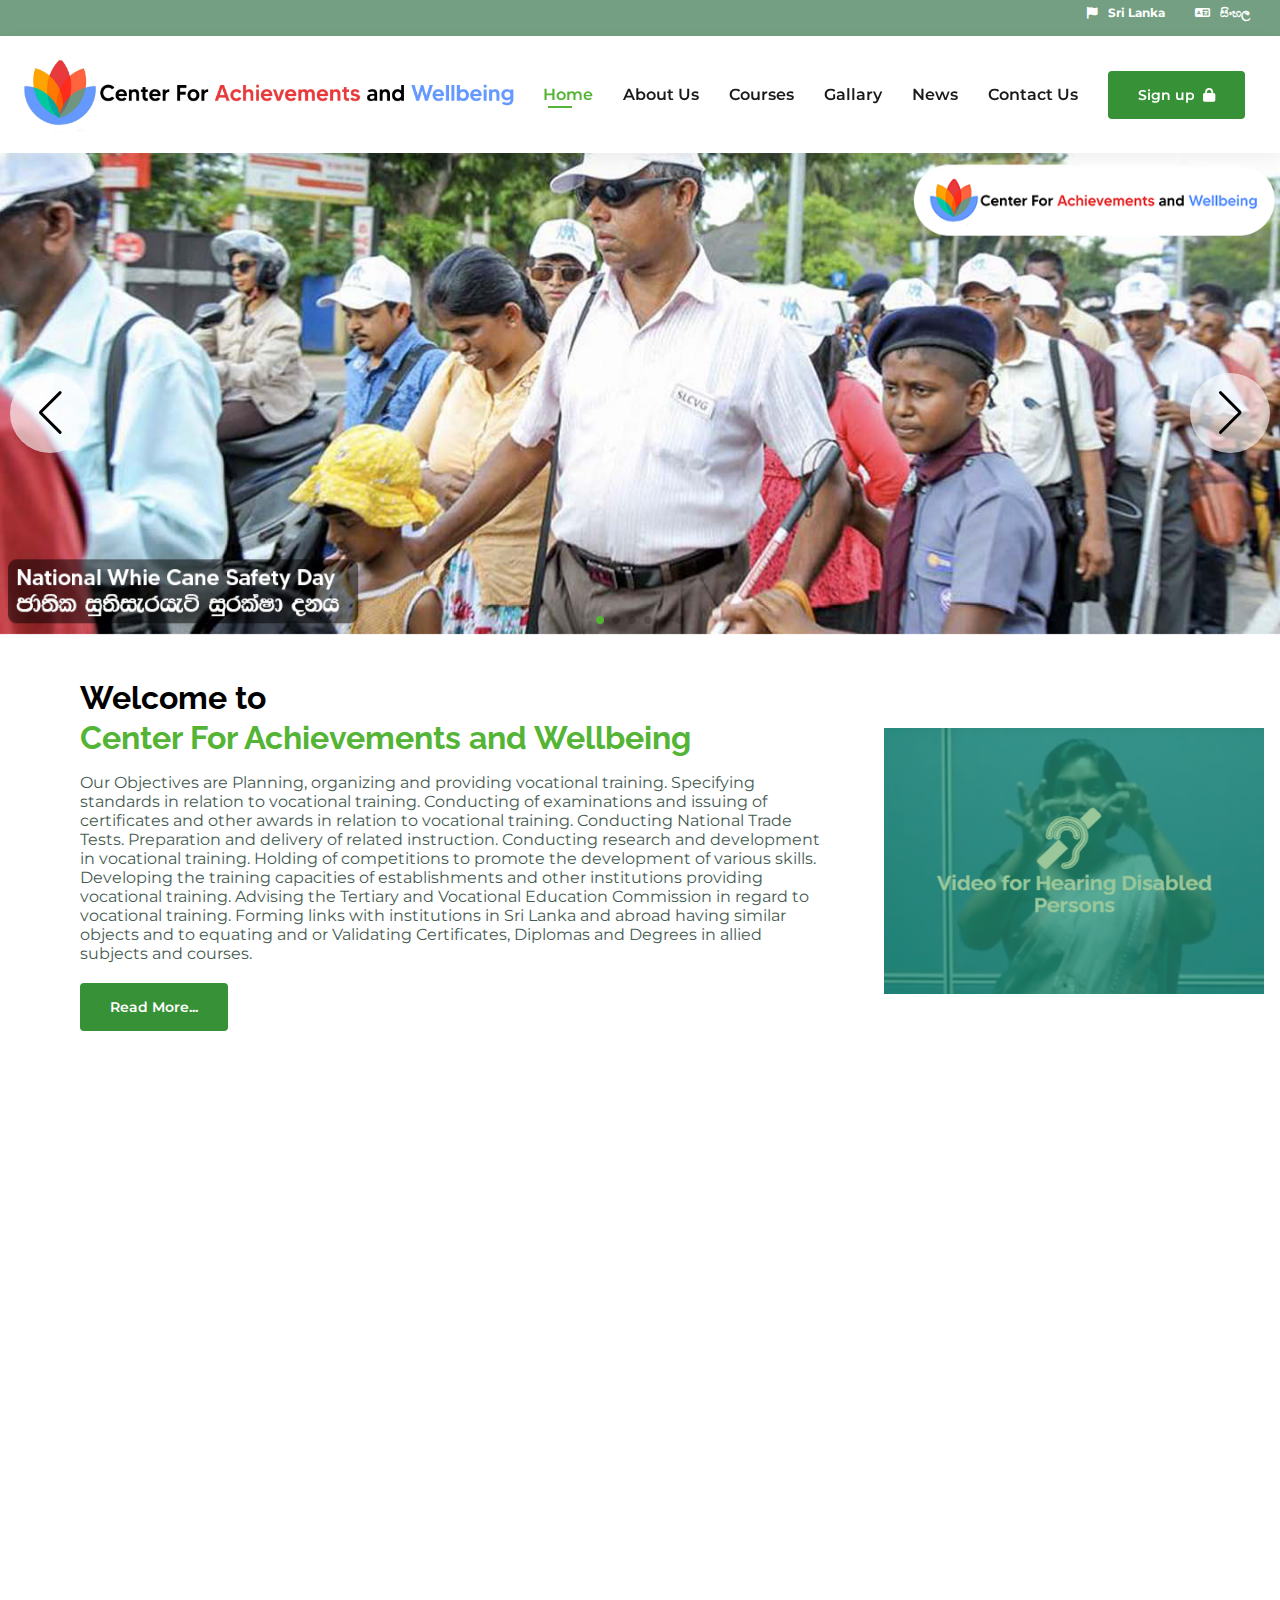
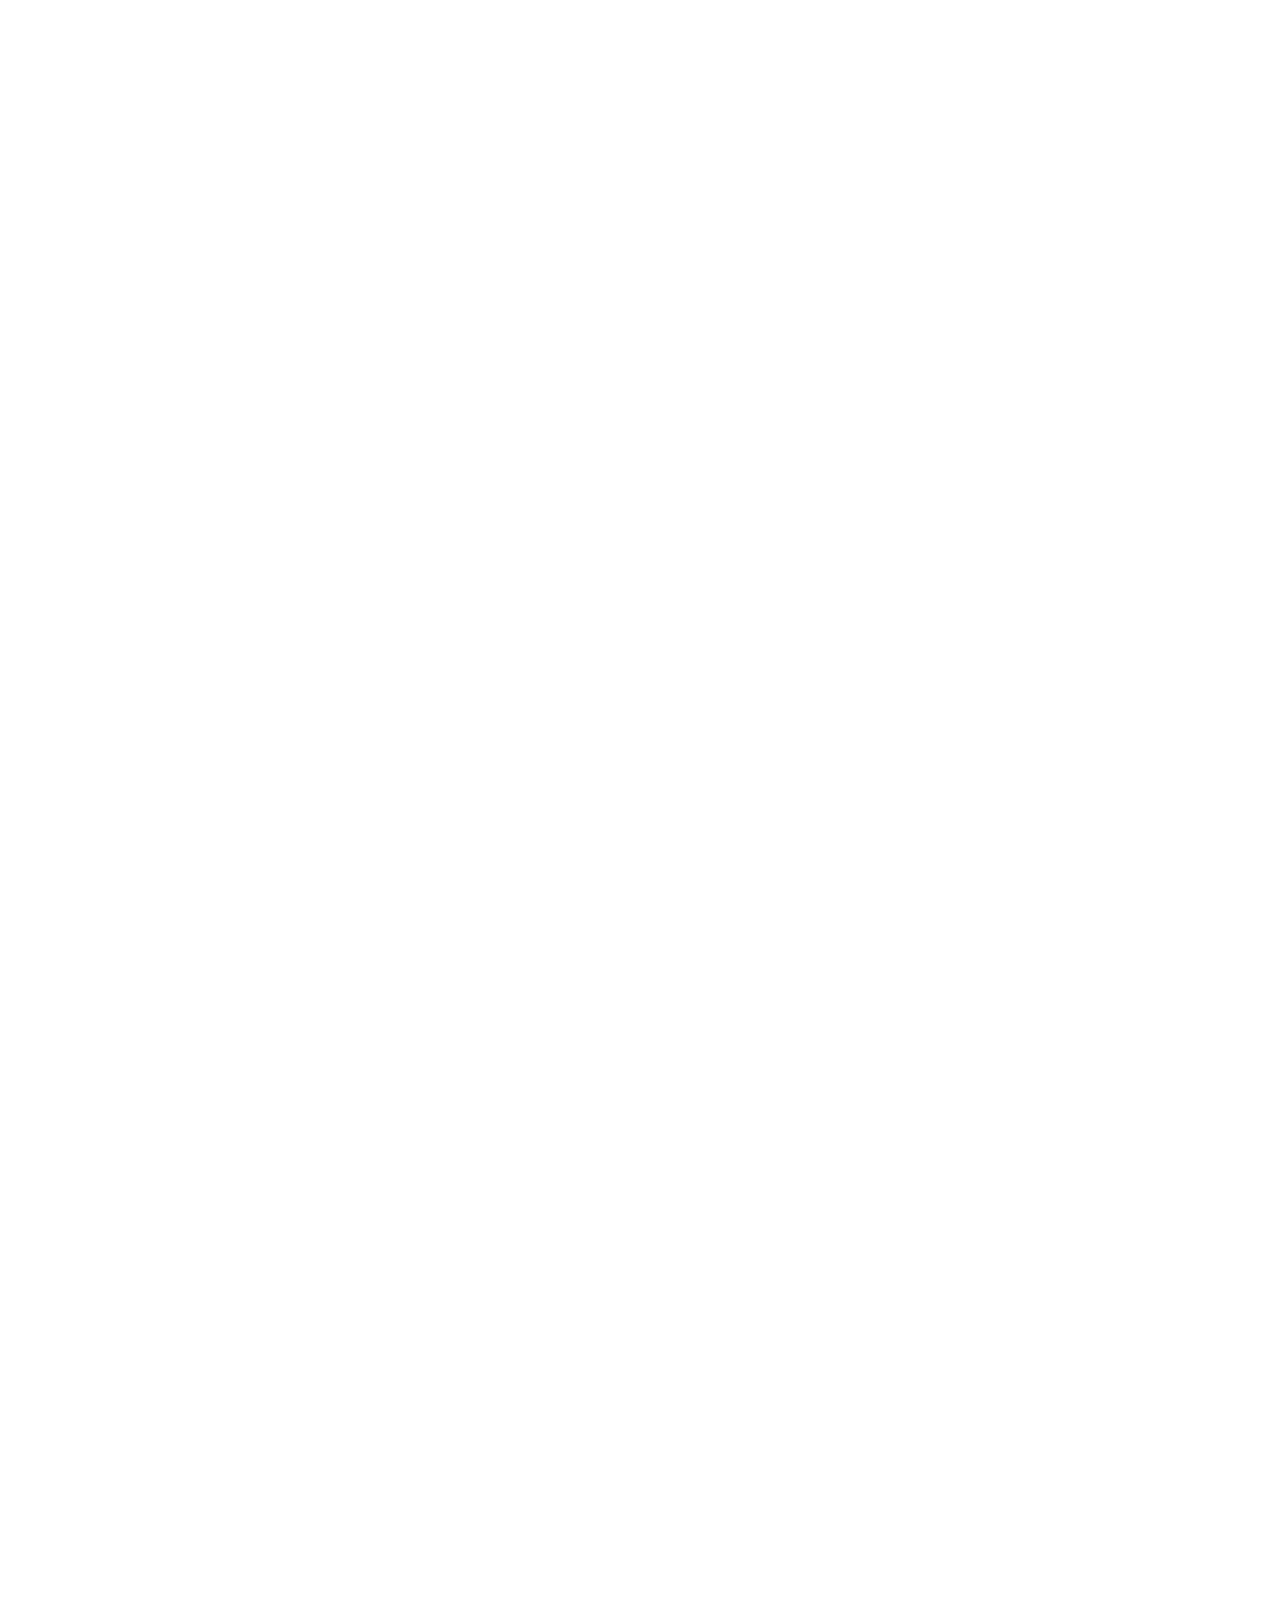
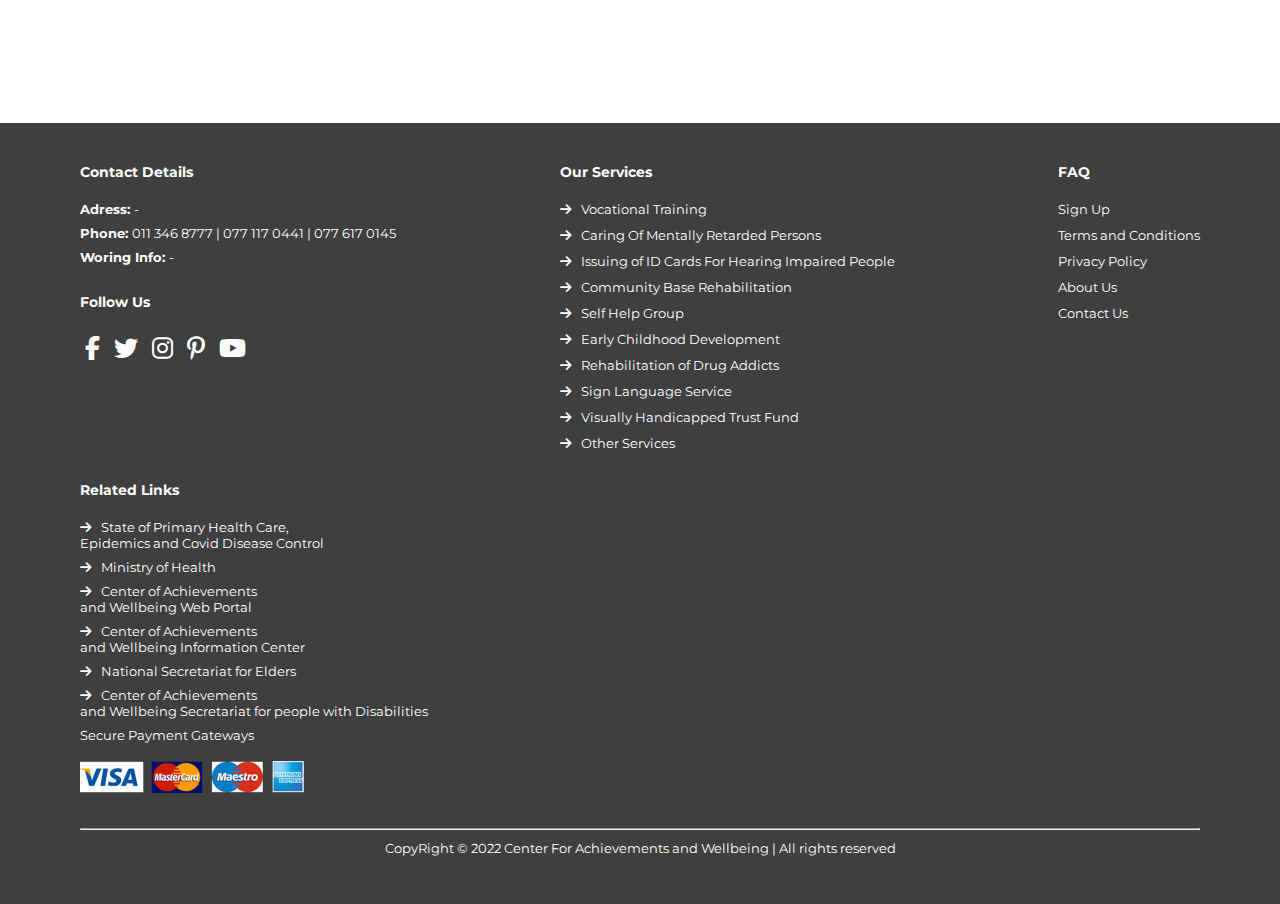
<file: index.html>
<!DOCTYPE html>
<html lang="en">
<head>
    <meta charset="UTF-8">
    <meta http-equiv="X-UA-Compatible" content="IE=edge">
    <meta name="viewport" content="width=device-width, initial-scale=1.0">
    <link rel="stylesheet" href="style.css">
    <link rel="stylesheet" href="https://cdnjs.cloudflare.com/ajax/libs/font-awesome/6.2.0/css/all.min.css">
    <title>Center For Achievements and Wellbeing</title>
    <link rel="stylesheet" href="https://cdn.jsdelivr.net/npm/swiper@8/swiper-bundle.min.css"/>
</head>
<body>
    <div class="language-line">
        <h6><i class="fa-solid fa-language" style="margin-right: 10px;"></i>සිංහල</h6>
        <h6><i class="fa-solid fa-flag" style="margin-right: 10px;"></i>Sri Lanka</h6>
    </div>
    <section id="header">
        <a href="#"><img src="img/logo.png" alt="" class="logo"></a>

        <div>
            <ul id="navbar">
                <li><a class="active" href="index.html">Home</a></li>
                <li><a href="aboutUs.html">About Us</a></li>
                <li><a href="courses.html">Courses</a></li>
                <li><a href="contact.html">Gallary</a></li>
                <li><a href="contact.html">News</a></li>
                <li><a href="contact.html">Contact Us</a></li>
                <li><button class="normal sign-up" style="background-color: #379237;color:#fff;">Sign up<i class="fa-solid fa-lock" style="margin-left: 8px;"></i></button></li>
                <a href="#" id="close"><i class="fa-solid fa-xmark"></i></a>
            </ul>
        </div>
        <div id="mobile">
            <i id="bar" class="fas fa-outdent"></i>
        </div>
    </section>

    <section id="slide-show">
        <div class="slide-container">
            <!-- Slider main container -->
            <div class="swiper">
                <!-- Additional required wrapper -->
                <div class="swiper-wrapper">
                <!-- Slides -->
                    <div class="swiper-slide"><img src="img/slideshow/slide1.png" alt=""></div>
                    <div class="swiper-slide"><img src="img/slideshow/slide2.png" alt=""></div>
                    <div class="swiper-slide"><img src="img/slideshow/slide3.png" alt=""></div>
                    <div class="swiper-slide"><img src="img/slideshow/slide4.png" alt=""></div>
                    <div class="swiper-slide"><img src="img/slideshow/slide5.png" alt=""></div>
                    <div class="swiper-slide"><img src="img/slideshow/slide6.png" alt=""></div>
                </div>
                <!-- If we need pagination -->
                <div class="swiper-pagination"></div>
            
                <!-- If we need navigation buttons -->
                <div class="swiper-button-prev"></div>
                <div class="swiper-button-next"></div>
            </div>
        </div>
    </section>

    <section id="description-section" class="section-p1">
        <div class="left">
            <h2>Welcome to <br> <span>Center For Achievements and Wellbeing</span></h2>
            <p>Our Objectives are
                Planning, organizing and providing vocational training.
                Specifying standards in relation to vocational training.
                Conducting of examinations and issuing of certificates and other awards in relation to vocational training.
                Conducting National Trade Tests.
                Preparation and delivery of related instruction.
                Conducting research and development in vocational training.
                Holding of competitions to promote the development of various skills.
                Developing the training capacities of establishments and other institutions providing vocational training.
                Advising the Tertiary and Vocational Education Commission in regard to vocational training.
                Forming links with institutions in Sri Lanka and abroad having similar objects and to equating and or Validating Certificates, Diplomas and Degrees in allied subjects and courses.</p>
                <button class="normal" style="background-color: #379237;color:#fff;">Read More...</button>
        </div>
        <div class="right">
            <img src="img/img1.png" alt="">
        </div>
    </section>

    <section id="about-section" class="section-p1 reveal">
        <h2>What We <span>Do in Here</span></h2>
        <div class="what-container">
            <div class="what-1">
                <center><i class="fa-solid fa-hands-holding-circle"></i></center>
                <h3>Community Base Rehabilitation Programme</h3>
                <p>The main objective of this program is to rehabilitate persons with disabilities domestically and integrate them into society providing relevant services.</p>
            </div>
            <div class="what-1">
                <center><i class="fa-solid fa-comments"></i></center>
                <h3>Vocational Training</h3>
                <p>If you are a young person between 16 to 35 years of age with any impairment of hearing, speech, visually handicapped, intellectually or physically challenged, our objective is to help you in integrating in to the society as a dignified citizen.</p>
            </div>
            <div class="what-1">
                <center><i class="fa-solid fa-baby"></i></center>
                <h3>Early Childhood Development</h3>
                <p>If your child is having a disorder or retardation in his/her growth or having any disability identified at birth or in childhood, our institution is ready to warmly welcome them into our folds.</p>
            </div>
            <div class="what-1">
                <center><i class="fa-solid fa-brain"></i></center>
                <h3>Care for mentally retarded children</h3>
                <p>One of the core areas of the services of the Department is to provide care and shelter for intellectually impaired and vulnerable children who are without parents or guardians.</p>
            </div>
            <div class="what-1">
                <center><i class="fa-solid fa-eye"></i></center>
                <h3>Visually Impaired Rehabilitation Trust Fund</h3>
                <p>This fund functions to serve, rehabilitate and provide necessary relief for the visually impaired persons.</p>
            </div>
            <div class="what-1">
                <center><i class="fa-solid fa-hands-asl-interpreting"></i></center>
                <h3>Sign Language Interpretation Service</h3>
                <p> well versed team of sign interpreters attached to the Department are at service in all times to help hearing and speech impaired individuals to communicate with society in general and facilitate them.
            </div>
            <div class="what-1">
                <center><i class="fa-sharp fa-solid fa-hand-holding-heart"></i></center>
                <h3>Rehabilitation of Drug Addicts</h3>
                <p>We assist in rehabilitating, if you, one of your family members or close associates are addicted to drugs, improving your vocational skills and integrating you into the society.</p>
            </div>
        </div>
    </section>

    <section id="train-course" class="section-p1 reveal">
        <div class="train-conatiner">
            <div class="left">
                <h2>Are You looking <br> for a <span>Training Course</span></h2>
                <p>Are you a hearing impaired, speech impaired, visually handicapped, intellectually or physically disabled young man or woman between 16 to 35 years of age? If so, join hands with us. As a public sector institution, we are ready to empower you enabling you to live as a dignified citizen.</p>
            </div>
            <div class="right">
                <img src="img/train1.png" alt="">
                <img src="img/train2.png" alt="">
            </div>
        </div>
    </section>


    <section id="news" class="section-p1 reveal">
        <h2>Our <span>Latest News</span></h2>
        <div class="news-container">
            <div class="news-card">
                <img src="img/news/news1.jpg" alt="">
                <h3>Transfer Decision 2023</h3>
                <p>Annual Transfer Decision / වාර්ෂික ස්ථානමාරු තීරණ / <br>வருடாந்திர பரிமாற்ற முடிவுகள் - 2023</p>
                <p style="font-size: 13px;color:#379237;"><i class="fa-solid fa-calendar-days"></i>27th June 2023</p>
            </div>
            <div class="news-card">
                <img src="img/news/news3.jpg" alt="">
                <h3>ජාත්‍යන්තර සුදු සැරයටි දින සැමරුම් උත්සවය - 2023.10.15</h3>
                <p>දෘශ්‍යාබාධිත තැනැත්තන්ගේ ගමන් සහායක මෙවලම මෙන් ම අනන්‍යතා සංඛේතය වන සුදු සැරයටිය පදනම් කරගත් ජාත්‍යන්තර දිනයක් 1970 සිට ප්‍රකාශයට ...</p>
                <p style="font-size: 13px;color:#379237;"><i class="fa-solid fa-calendar-days"></i>10th October 2023</p>
            </div>
            <div class="news-card">
                <img src="img/news/news2.jpg" alt="" >
                <h3>2023 Academic Year Intake for Vocational Training Institutes</h3>
                <p style="font-size: 13px;">2023 Academic Year Intake for Vocational Training Institutes

                    වෘත්තීය පුහුණු ආයතන සඳහා 2023 අධ්‍යයන වර්ෂය සඳහා අභ්‍යාසලාභීන් ගැනීම
                    
                    <br>தொழில் பயிற்சி நிறுவனங்களுக்கான 2023 கல்வி ஆண்டு சேர்க்கை</p>
                <p style="font-size: 13px;color:#379237;"><i class="fa-solid fa-calendar-days"></i>11th January 2023</p>
            </div>
        </div>
    </section>



    <section id="footer-section">
        <footer class="section-p1">
            <div class="col">
                <h4>Contact Details</h4>
                <p class="none"><strong>Adress: </strong>-</p>
                <p class="none"><strong>Phone: </strong>011 346 8777 | 077 117 0441 | 077 617 0145</p>
                <p class="none"><strong>Woring Info: </strong>-</p>
                <div class="follow">
                    <h4>Follow Us</h4>
                    <div class="icon">
                        <i class="fab fa-facebook-f"></i>
                        <i class="fab fa-twitter"></i>
                        <i class="fab fa-instagram"></i>
                        <i class="fab fa-pinterest-p"></i>
                        <i class="fab fa-youtube"></i>
                    </div>
                </div>
            </div>
    
            <div class="col">
                <h4>Our Services</h4>
                <a href="#"><i class="fa-solid fa-arrow-right" style="padding-right: 10px;"></i>Vocational Training</a>
                <a href="#"><i class="fa-solid fa-arrow-right" style="padding-right: 10px;"></i>Caring Of Mentally Retarded Persons</a>
                <a href="#"><i class="fa-solid fa-arrow-right" style="padding-right: 10px;"></i>Issuing of ID Cards For Hearing Impaired People</a>
                <a href="#"><i class="fa-solid fa-arrow-right" style="padding-right: 10px;"></i>Community Base Rehabilitation</a>
                <a href="#"><i class="fa-solid fa-arrow-right" style="padding-right: 10px;"></i>Self Help Group</a>
                <a href="#"><i class="fa-solid fa-arrow-right" style="padding-right: 10px;"></i>Early Childhood Development</a>
                <a href="#"><i class="fa-solid fa-arrow-right" style="padding-right: 10px;"></i>Rehabilitation of Drug Addicts</a>
                <a href="#"><i class="fa-solid fa-arrow-right" style="padding-right: 10px;"></i>Sign Language Service</a>
                <a href="#"><i class="fa-solid fa-arrow-right" style="padding-right: 10px;"></i>Visually Handicapped Trust Fund</a>
                <a href="#"><i class="fa-solid fa-arrow-right" style="padding-right: 10px;"></i>Other Services</a>
            </div>
    
            <div class="col">
                <h4>FAQ</h4>
                <a href="#">Sign Up</a>
                <a href="#">Terms and Conditions</a>
                <a href="#">Privacy Policy</a>
                <a href="#">About Us</a>
                <a href="#">Contact Us</a>
            </div>
    
            <div class="col install">
                <h4>Related Links</h4>
                <p><i class="fa-solid fa-arrow-right" style="padding-right: 10px;"></i>State of Primary Health Care, <br> Epidemics and Covid Disease Control</p>
                <p><i class="fa-solid fa-arrow-right" style="padding-right: 10px;"></i>Ministry of Health</p>
                <p><i class="fa-solid fa-arrow-right" style="padding-right: 10px;"></i>Center of Achievements <br> and Wellbeing Web Portal</p>
                <p><i class="fa-solid fa-arrow-right" style="padding-right: 10px;"></i>Center of Achievements <br> and Wellbeing Information Center</p>
                <p><i class="fa-solid fa-arrow-right" style="padding-right: 10px;"></i>National Secretariat for Elders</p>
                <p><i class="fa-solid fa-arrow-right" style="padding-right: 10px;"></i>Center of Achievements <br> and Wellbeing Secretariat for people with Disabilities</p>
                <p>Secure Payment Gateways</p>
                <img src="img/pay/pay.png" alt="">
            </div>
            <div class="copyright">
                <hr>
                <p class="none">CopyRight &copy; 2022 Center For Achievements and Wellbeing | All rights reserved</p>
            </div>
        </footer>
    </section>


    


    <script src="https://cdn.jsdelivr.net/npm/swiper@8/swiper-bundle.min.js"></script>
    <script src="script.js"></script>

    <script>
        
        // --------------------Image Slider-------------

        const swiper = new Swiper('.swiper', {
            autoplay: {
                delay: 3000,
                disableOnInteraction: false,
            },
        loop: true,

        pagination: {
            el: '.swiper-pagination',
            clickable: true,
        },

        navigation: {
            nextEl: '.swiper-button-next',
            prevEl: '.swiper-button-prev',
        },
        });

        // ----------------------Reveal Animation------------------

        window.addEventListener('scroll', reveal);

        function reveal(){
            var reveals = document.querySelectorAll('.reveal');

            for(var i = 0; i < reveals.length; i++) {

                var windowheight = window.innerHeight;
                var revealtop = reveals[i].getBoundingClientRect().top;
                var revealpoint = 150;

                if(revealtop < windowheight - revealpoint){
                    reveals[i].classList.add('active');
                }
                else{
                    reveals[i].classList.remove('active');
                }
            }
        }
        

    </script>
</body>
</html>
</file>
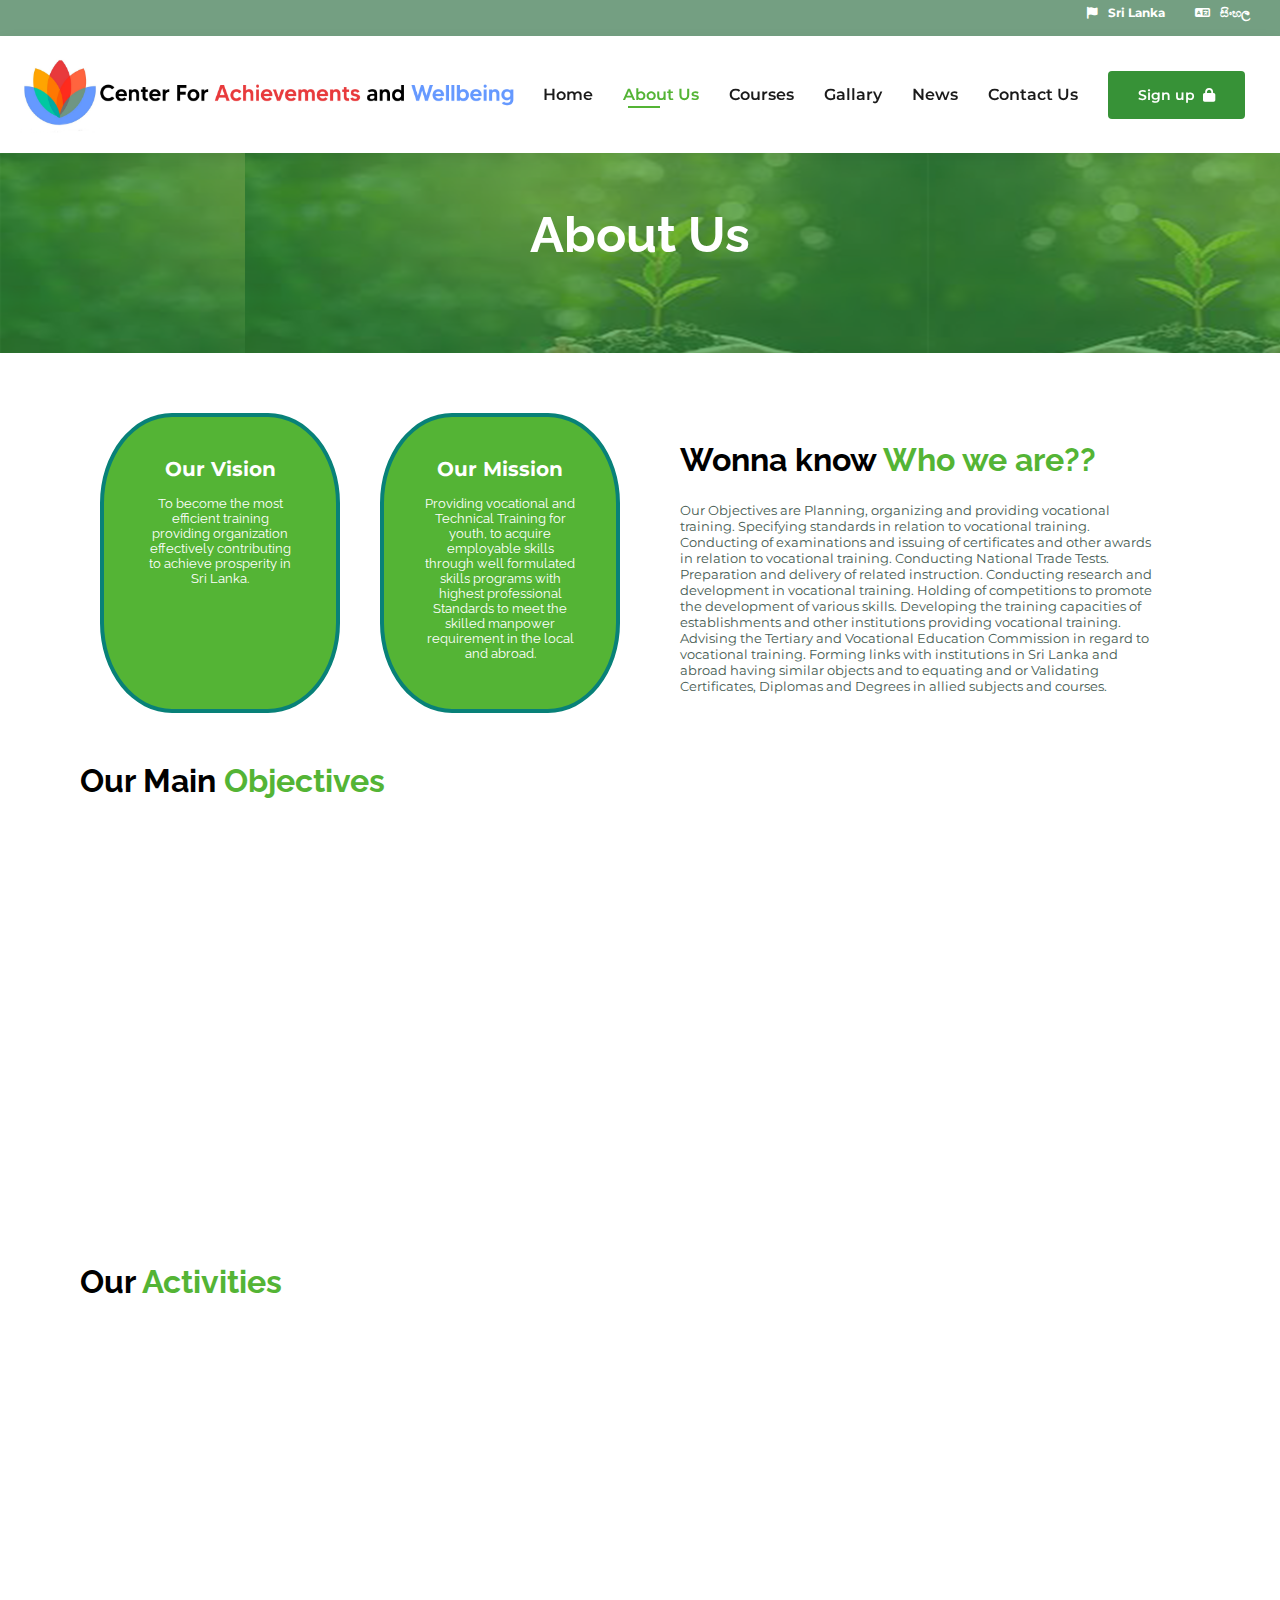
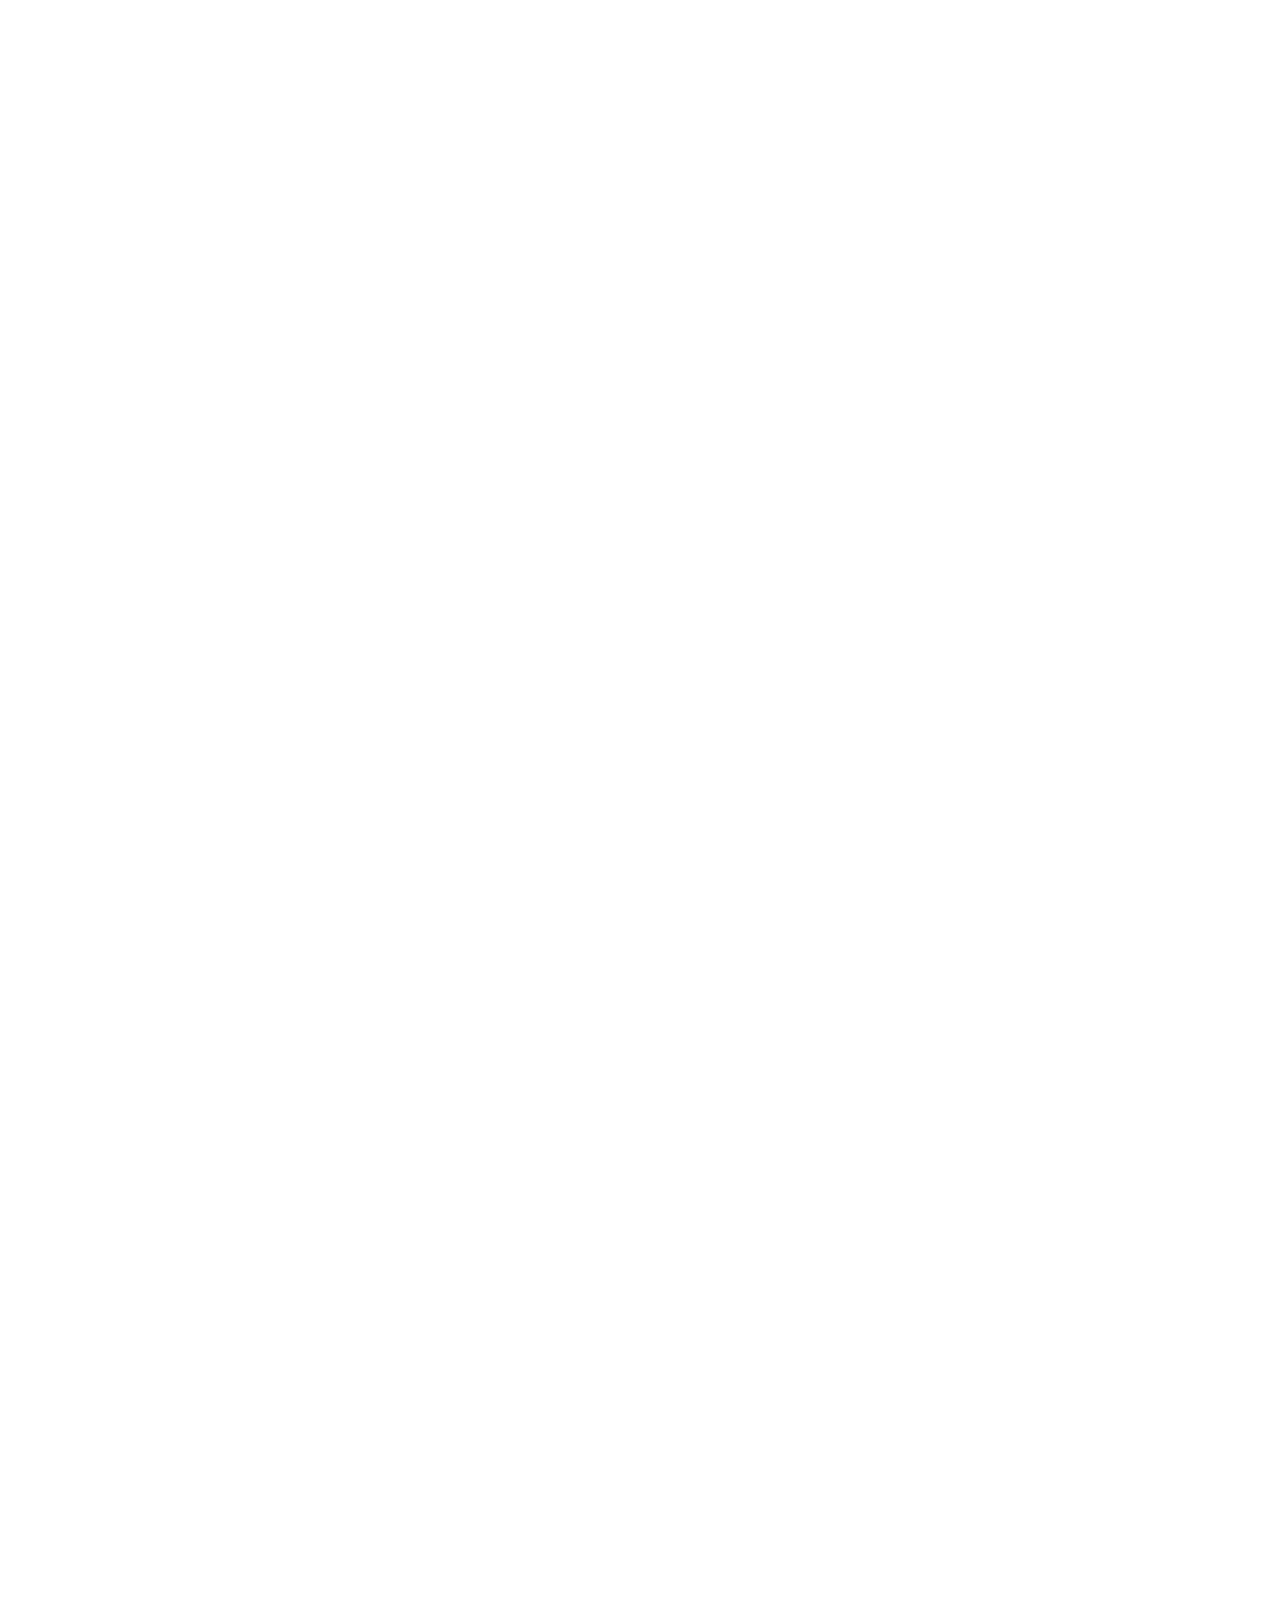
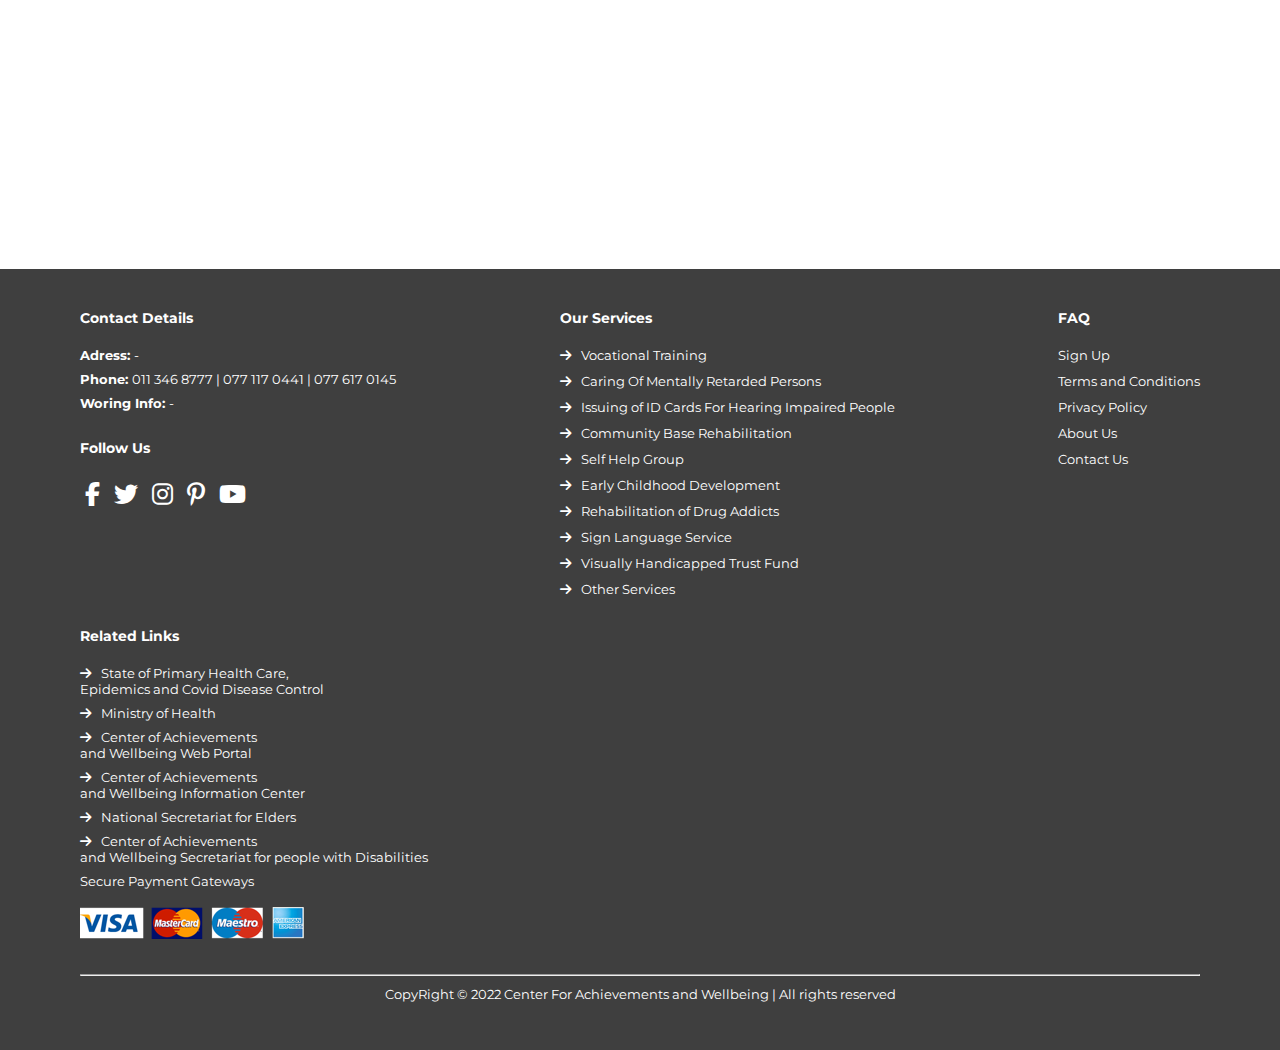
<file: aboutUs.html>
<!DOCTYPE html>
<html lang="en">
<head>
    <meta charset="UTF-8">
    <meta http-equiv="X-UA-Compatible" content="IE=edge">
    <meta name="viewport" content="width=device-width, initial-scale=1.0">
    <link rel="stylesheet" href="style.css">
    <link rel="stylesheet" href="https://cdnjs.cloudflare.com/ajax/libs/font-awesome/6.2.0/css/all.min.css">
    <title>Center For Achievements and Wellbeing</title>
    <link rel="stylesheet" href="https://cdn.jsdelivr.net/npm/swiper@8/swiper-bundle.min.css"/>
</head>
<body>
    <div class="language-line">
        <h6><i class="fa-solid fa-language" style="margin-right: 10px;"></i>සිංහල</h6>
        <h6><i class="fa-solid fa-flag" style="margin-right: 10px;"></i>Sri Lanka</h6>
    </div>
    <section id="header">
        <a href="#"><img src="img/logo.png" alt="" class="logo"></a>

        <div>
            <ul id="navbar">
                <li><a href="index.html">Home</a></li>
                <li><a class="active" href="aboutUs.html">About Us</a></li>
                <li><a href="courses.html">Courses</a></li>
                <li><a href="contact.html">Gallary</a></li>
                <li><a href="contact.html">News</a></li>
                <li><a href="contact.html">Contact Us</a></li>
                <li><button class="normal sign-up" style="background-color: #379237;color:#fff;">Sign up<i class="fa-solid fa-lock" style="margin-left: 8px;"></i></button></li>
                <a href="#" id="close"><i class="fa-solid fa-xmark"></i></a>
            </ul>
        </div>
        <div id="mobile">
            <a href="cart.html"><i class="fa-solid fa-cart-shopping"></i></a>
            <i id="bar" class="fas fa-outdent"></i>
        </div>
    </section>


    <div class="about-title">
        <h1>About Us</h1>
    </div>
    
    <section id="about-description-1" class="section-p1">
       <div class="about-main-container">
            <div class="left">
                <div class="mission-container">
                    <h4>Our Vision</h4>
                    <p>To become the most efficient training providing organization effectively contributing to achieve prosperity in Sri Lanka.</p>
                </div>
                <div class="mission-container">
                    <h4>Our Mission</h4>
                    <p>Providing vocational and Technical Training for youth, to acquire employable skills through well formulated skills programs with highest professional Standards to meet the skilled manpower requirement in the local and abroad.</p>
                </div>
            </div>
            <div class="right">
                <h2>Wonna know <span>Who we are??</span></h2>
                <p>Our Objectives are Planning, organizing and providing vocational training. Specifying standards in relation to vocational training. Conducting of examinations and issuing of certificates and other awards in relation to vocational training. Conducting National Trade Tests. Preparation and delivery of related instruction. Conducting research and development in vocational training. Holding of competitions to promote the development of various skills. Developing the training capacities of establishments and other institutions providing vocational training. Advising the Tertiary and Vocational Education Commission in regard to vocational training. Forming links with institutions in Sri Lanka and abroad having similar objects and to equating and or Validating Certificates, Diplomas and Degrees in allied subjects and courses.</p>
            </div>
       </div>

       <!-- <div class="director-board">
            <h2>Our <span>Team</span></h2>
            <img src="img/Mr-Nalaka.png" class="profile-pic">
            <p>Nalaka Prabath MBA (SMM), BEng (E&E)</p>
       </div> -->

       <div class="objectives-container">
            <h2>Our Main <span>Objectives</span></h2>
            <ol class="objectives reveal">
                <li>Developing the life skills of handicapped youths between 16 to 35 years of age     through vocational training and extracurricular activities.</li>
                <li>Providing full time shelters and protection for the children who lost their parents or guardians or for mentally handicapped children.</li>
                <li>Timely intervention for the skill development and reducing the disability of the children between 03 months and 16 years of ages who suffer from various disabilities.</li>
                <li>Intervention for reducing the problems faced by handicapped persons in their day to day activities and strengthening them.</li>
                <li>Empowering the mute and visually handicapped persons.</li>
                <li>Rehabilitation and vocational training of drug addicts residentially and integrate them in to the society as dignified citizens.</li>
                <li>Active intervention for elimination of using of drugs in community basis.</li>
                <li>Producing policies, conducting researches and intervention for better guidance for the persons with various social problems.</li>
                <li>Organizing national level programs to escalate the aesthetic and sports skills of the handicapped.</li>
                <li>Empowering the people who are visually handicapped.</li>
                <li>Encouraging voluntary institutions which provide services for the handicapped.</li>
                <li>Intervention for the protection of working grounds of the handicapped and help in finding new vocational opportunities.</li>
                <li>National scale co-ordination and managing the database of the volunteers who serve for the communities who are in marginalized and disadvantaged conditions.</li>
                <li>Act as a mediator to full fill the needs of the special aids, for the patients warded and discharging</li>
                <li>Developing the Knowledge, abilities and attitudes of the officers who serve such communities.</li>
            </ol>
            <br><br><br>
            <h2>Our <span>Activities</span></h2>
            <ol class="objectives  reveal">
                <li>Vocational training of the handicapped youths</li>
                <ul class="activity-sub">
                    <li>Vocational training of the youths between ages of 16 to 35 through vocational training institutions.</li>
                    <li>Providing a kit of necessary professional tools at the end of a successful training.</li>
                    <li>Developing aesthetic and sports skills</li>
                </ul>
                <li>Ensuring the protection of the persons who are mentally handicapped</li>
                <ul class="activity-sub">
                    <li>Giving protection to mentally handicapped women, men and children who lost their parents and guardians, through 02 centers for protection.</li>
                    <li>Developing their skills of aesthetic and sports.</li>
                </ul>
                <li>Operating Child Guidance Centers and Skills Developing Centers.</li>
                <ul class="activity-sub">
                    <li>Minimizing and prevent the handicap conditions through personal development and family development</li>
                    <li>Making the plans for the future development through assessing   the development of children(Group or individual)</li>
                    <li>Following-up and launching the services of the rehabilitation plan of future development plan.</li>
                    <li>Launching deferent activities to uplift the mentalities of the client families.</li>
                    <li>Operate the concept of the child guidance center all over the country and act as a pilot center for the government and non-governmental organizations.</li>
                    <li>Guiding and acknowledging of child guidance and skill development</li>
                    <li>Developing their various skills, making them ready for the formal intermediate education.</li>
                </ul>
                <li>Community Based Rehabilitation</li>
                <ul class="activity-sub">
                    <li>Co-operating and organizing of handicapped communities and their family members in the levels of village, division, district and national.</li>
                    <li>Empowering the members of the families of the disabled and other supportive groups in order to establish the rights and similarities of the disabled communities.</li>
                    <li>Funding and carrying out projects to uplift the living conditions of the disabled persons.</li>
                    <li>Training and appreciating the selected officers, supportive groups, handicapped and family members.</li>
                    <li>Updating and managing a database of the disabled.</li>
                    <li>Co- operating and organizing the government and non-governmental organizations in order to uplift the living conditions of the disabled.</li>
                </ul>
                <li>Empowering people with hearing and speaking disabilities</li>
                <ul class="activity-sub">
                    <li>sing language is introduced to national festivals, mass media, courts and other institutions needed.</li>
                    <li>Training the Government and non-governmental officials of the sign language.</li>
                    <li>Issuing Identity cards for the people with hearing disabilities.</li>
                </ul>
                <li>Rehabilitation of drug addicts</li>
                <ul class="activity-sub">
                    <li>Guiding the drug addicts and their members of the families.</li>
                    <li>Residentially rehabilitating the drug addicts who send from courts and who search assistance willingly.</li>
                    <li>Vocational training of the rehabilitants.</li>
                    <li>Relocating them to the society and following up.</li>
                </ul>
                <li>Community basis Drug Eliminating</li>
                <ul class="activity-sub">
                    <li>Organizing Drug eliminating programs for public awareness in village and divisional wise.</li>
                    <li>Conducting awareness programs for schools and communities.</li>
                    <li>Providing guidance and rehabilitation when necessary.</li>
                </ul>
                <li>Making intervention for current social problems</li>
                <ul class="activity-sub">
                    <li>Researching of current social problems.</li>
                    <li>Making policies.</li>
                    <li>Providing guidance when necessary.</li>
                </ul>
                <li>Launching National Programs</li>
                <ul class="activity-sub">
                    <li>Organizing the concert “Sith Roo”(the aesthetic and cultural program for persons with disabilities).</li>
                    <li>Organizing the National Sport meet for the disabled.</li>
                    <li>Organizing the Sinhala New Year Festival Program for the disabled in vocational training centers.</li>
                    <li>Holding the National award ceremony “Swa Abhimani” (appreciating the disabled, their members of the families, serving institutions, officers and organizations)</li>
                </ul>
                <li>Empowering visually handicapped people</li>
                <ul class="activity-sub">
                    <li>Holding the Trust for Visually Handicapped Rehabilitation.</li>
                    <li>Providing scholarships, bursary and needed helping equipment for the visually handicapped.</li>
                    <li>Celebrating the International White Cane safety Day in national level.   </li>
                </ul>
                <li>Encouraging and inspiring the volunteer institutions who serve the handicapped</li>
                <ul class="activity-sub">
                    <li>Providing funds for maintenance</li>
                    <li>Providing travelling expenses.</li>
                    <li>Providing with Pre-School teachers allowances.</li>
                </ul>
                <li>Providing new vocations for the disabled</li>
                <ul class="activity-sub">
                    <li>Discovering new vocational opportunities in the private sector and providing necessary co-ordination.</li>
                    <li>Making a better working environment for the handicapped in vocational grounds.</li>
                    <li>Training departments field officers as Job Coaches</li>
                </ul>
                <li>National level co-ordination and database management of volunteers who serve the marginalized and unfavorable communitie</li>
                <ul class="activity-sub">
                    <li>Online registration of volunteers and such institutions.</li>
                    <li>Establishing the co-ordination between volunteers and the persons who needs services.</li>
                    <li>Managing and updating the database.</li>
                    <li>Appreciating and encouraging volunteer services.</li>
                </ul>
                <li>Medical welfare services</li>
                <ul class="activity-sub">
                    <li>Providing with aid equipment</li>
                    <li>Providing personal and family rehabilitation services.</li>
                    <li>Providing emergency and special services.</li>
                </ul>
                <li>Enhancing the knowledge, skills and attitudes of the officials</li>
                <ul class="activity-sub">
                    <li>Conducting researches</li>
                    <li>Conducting awareness programs</li>
                    <li>Providing national and international trainings.</li>
                    <li>liHolding remote stations activities and workshops</li>
                </ul>
            </ol>
       </div>
    </section>



    <section id="footer-section">
        <footer class="section-p1">
            <div class="col">
                <h4>Contact Details</h4>
                <p class="none"><strong>Adress: </strong>-</p>
                <p class="none"><strong>Phone: </strong>011 346 8777 | 077 117 0441 | 077 617 0145</p>
                <p class="none"><strong>Woring Info: </strong>-</p>
                <div class="follow">
                    <h4>Follow Us</h4>
                    <div class="icon">
                        <i class="fab fa-facebook-f"></i>
                        <i class="fab fa-twitter"></i>
                        <i class="fab fa-instagram"></i>
                        <i class="fab fa-pinterest-p"></i>
                        <i class="fab fa-youtube"></i>
                    </div>
                </div>
            </div>
    
            <div class="col">
                <h4>Our Services</h4>
                <a href="#"><i class="fa-solid fa-arrow-right" style="padding-right: 10px;"></i>Vocational Training</a>
                <a href="#"><i class="fa-solid fa-arrow-right" style="padding-right: 10px;"></i>Caring Of Mentally Retarded Persons</a>
                <a href="#"><i class="fa-solid fa-arrow-right" style="padding-right: 10px;"></i>Issuing of ID Cards For Hearing Impaired People</a>
                <a href="#"><i class="fa-solid fa-arrow-right" style="padding-right: 10px;"></i>Community Base Rehabilitation</a>
                <a href="#"><i class="fa-solid fa-arrow-right" style="padding-right: 10px;"></i>Self Help Group</a>
                <a href="#"><i class="fa-solid fa-arrow-right" style="padding-right: 10px;"></i>Early Childhood Development</a>
                <a href="#"><i class="fa-solid fa-arrow-right" style="padding-right: 10px;"></i>Rehabilitation of Drug Addicts</a>
                <a href="#"><i class="fa-solid fa-arrow-right" style="padding-right: 10px;"></i>Sign Language Service</a>
                <a href="#"><i class="fa-solid fa-arrow-right" style="padding-right: 10px;"></i>Visually Handicapped Trust Fund</a>
                <a href="#"><i class="fa-solid fa-arrow-right" style="padding-right: 10px;"></i>Other Services</a>
            </div>
    
            <div class="col">
                <h4>FAQ</h4>
                <a href="#">Sign Up</a>
                <a href="#">Terms and Conditions</a>
                <a href="#">Privacy Policy</a>
                <a href="#">About Us</a>
                <a href="#">Contact Us</a>
            </div>
    
            <div class="col install">
                <h4>Related Links</h4>
                <p><i class="fa-solid fa-arrow-right" style="padding-right: 10px;"></i>State of Primary Health Care, <br> Epidemics and Covid Disease Control</p>
                <p><i class="fa-solid fa-arrow-right" style="padding-right: 10px;"></i>Ministry of Health</p>
                <p><i class="fa-solid fa-arrow-right" style="padding-right: 10px;"></i>Center of Achievements <br> and Wellbeing Web Portal</p>
                <p><i class="fa-solid fa-arrow-right" style="padding-right: 10px;"></i>Center of Achievements <br> and Wellbeing Information Center</p>
                <p><i class="fa-solid fa-arrow-right" style="padding-right: 10px;"></i>National Secretariat for Elders</p>
                <p><i class="fa-solid fa-arrow-right" style="padding-right: 10px;"></i>Center of Achievements <br> and Wellbeing Secretariat for people with Disabilities</p>
                <p>Secure Payment Gateways</p>
                <img src="img/pay/pay.png" alt="">
            </div>
            <div class="copyright">
                <hr>
                <p class="none">CopyRight &copy; 2022 Center For Achievements and Wellbeing | All rights reserved</p>
            </div>
        </footer>
    </section>


    


    <script src="https://cdn.jsdelivr.net/npm/swiper@8/swiper-bundle.min.js"></script>
    <script src="script.js"></script>

    <script>
        
        // --------------------Image Slider-------------

        const swiper = new Swiper('.swiper', {
            autoplay: {
                delay: 3000,
                disableOnInteraction: false,
            },
        loop: true,

        pagination: {
            el: '.swiper-pagination',
            clickable: true,
        },

        navigation: {
            nextEl: '.swiper-button-next',
            prevEl: '.swiper-button-prev',
        },
        });

        // ----------------------Reveal Animation------------------

        window.addEventListener('scroll', reveal);

        function reveal(){
            var reveals = document.querySelectorAll('.reveal');

            for(var i = 0; i < reveals.length; i++) {

                var windowheight = window.innerHeight;
                var revealtop = reveals[i].getBoundingClientRect().top;
                var revealpoint = 150;

                if(revealtop < windowheight - revealpoint){
                    reveals[i].classList.add('active');
                }
                else{
                    reveals[i].classList.remove('active');
                }
            }
        }
        

    </script>
</body>
</html>
</file>
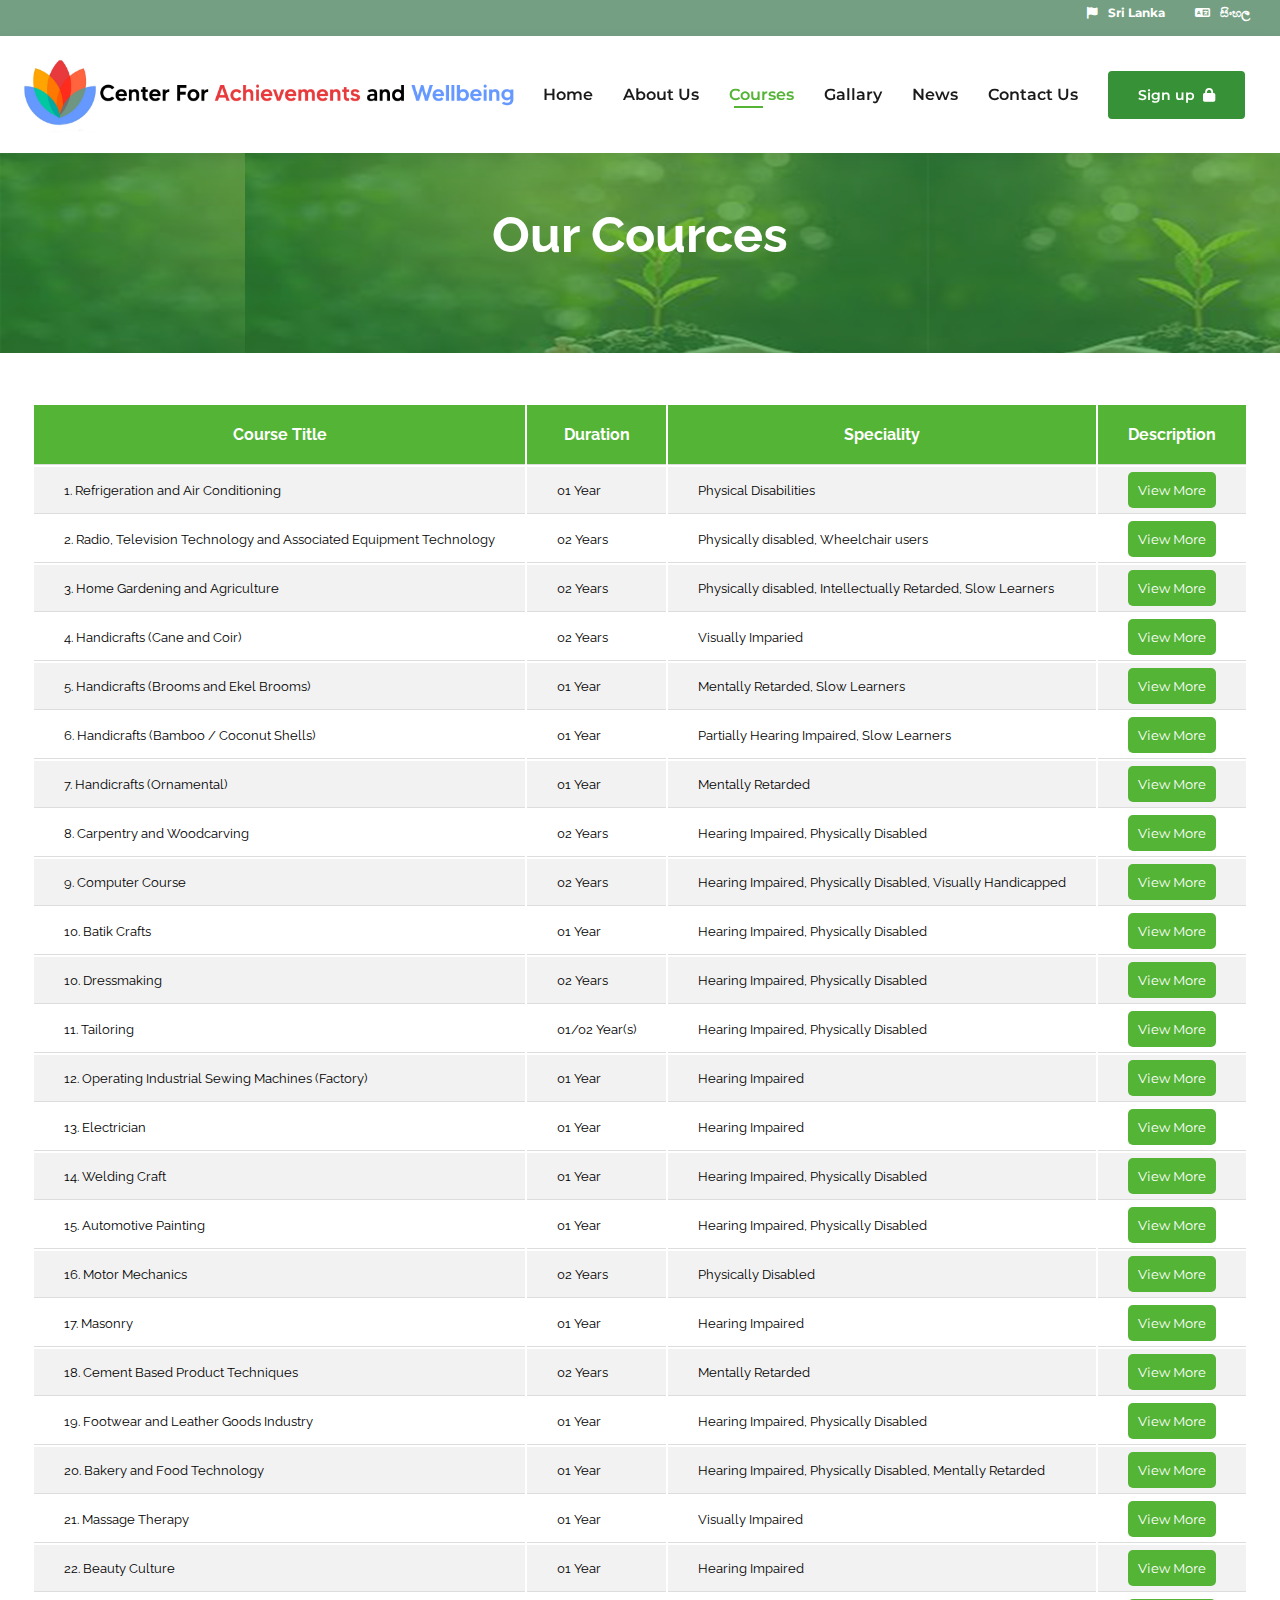
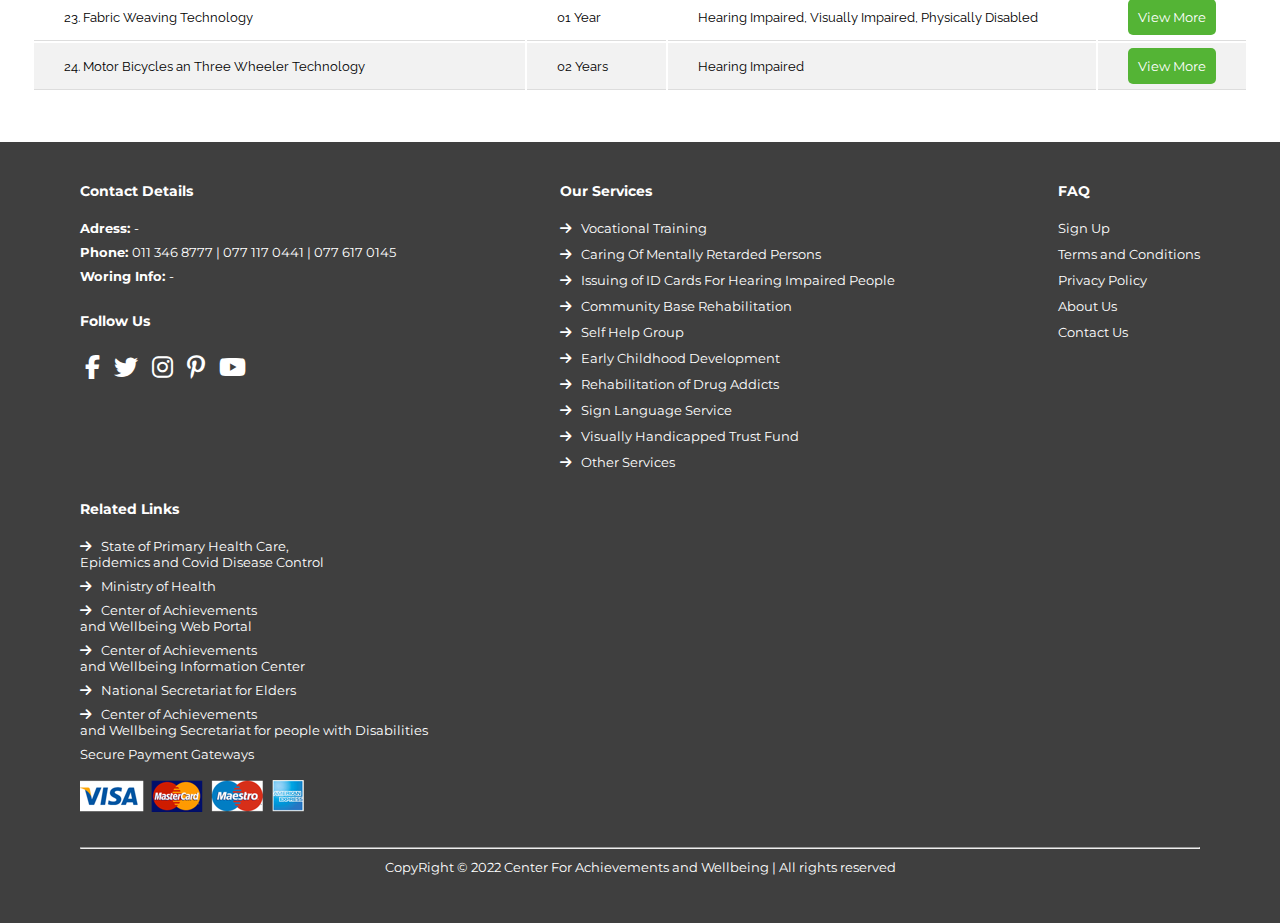
<file: courses.html>
<!DOCTYPE html>
<html lang="en">
<head>
    <meta charset="UTF-8">
    <meta http-equiv="X-UA-Compatible" content="IE=edge">
    <meta name="viewport" content="width=device-width, initial-scale=1.0">
    <link rel="stylesheet" href="style.css">
    <link rel="stylesheet" href="https://cdnjs.cloudflare.com/ajax/libs/font-awesome/6.2.0/css/all.min.css">
    <title>Center For Achievements and Wellbeing</title>
    <link rel="stylesheet" href="https://cdn.jsdelivr.net/npm/swiper@8/swiper-bundle.min.css"/>
</head>
<body>
    <div class="language-line">
        <h6><i class="fa-solid fa-language" style="margin-right: 10px;"></i>සිංහල</h6>
        <h6><i class="fa-solid fa-flag" style="margin-right: 10px;"></i>Sri Lanka</h6>
    </div>
    <section id="header">
        <a href="#"><img src="img/logo.png" alt="" class="logo"></a>

        <div>
            <ul id="navbar">
                <li><a href="index.html">Home</a></li>
                <li><a href="aboutUs.html">About Us</a></li>
                <li><a class="active" href="courses.html">Courses</a></li>
                <li><a href="contact.html">Gallary</a></li>
                <li><a href="contact.html">News</a></li>
                <li><a href="contact.html">Contact Us</a></li>
                <li><button class="normal sign-up" style="background-color: #379237;color:#fff;">Sign up<i class="fa-solid fa-lock" style="margin-left: 8px;"></i></button></li>
                <a href="#" id="close"><i class="fa-solid fa-xmark"></i></a>
            </ul>
        </div>
        <div id="mobile">
            <a href="cart.html"><i class="fa-solid fa-cart-shopping"></i></a>
            <i id="bar" class="fas fa-outdent"></i>
        </div>
    </section>


    <div class="about-title">
        <h1>Our Cources</h1>
    </div>
    
    <section class="courses-section">
        <center>
            <div class="table-container">
                <table>
                    <tr>
                        <th>Course Title</th>
                        <th>Duration</th>
                        <th>Speciality</th>
                        <th>Description</th>
                    </tr>
                    <tr>
                        <td>1. Refrigeration and Air Conditioning</td>
                        <td>01 Year</td>
                        <td>Physical Disabilities</td>
                        <td><button>View More</button></td>
                    </tr>
                    <tr>
                        <td>2. Radio, Television Technology and Associated Equipment Technology</td>
                        <td>02 Years</td>
                        <td>Physically disabled, Wheelchair users</td>
                        <td><button>View More</button></td>
                    </tr>
                    <tr>
                        <td>3. Home Gardening and Agriculture</td>
                        <td>02 Years</td>
                        <td>Physically disabled, Intellectually Retarded, Slow Learners</td>
                        <td><button>View More</button></td>
                    </tr>
                    <tr>
                        <td>4. Handicrafts (Cane and Coir)</td>
                        <td>02 Years</td>
                        <td>Visually Imparied</td>
                        <td><button>View More</button></td>
                    </tr>
                    <tr>
                        <td>5. Handicrafts (Brooms and Ekel Brooms)</td>
                        <td>01 Year</td>
                        <td>Mentally Retarded, Slow Learners</td>
                        <td><button>View More</button></td>
                    </tr>
                    <tr>
                        <td>6. Handicrafts (Bamboo / Coconut Shells)</td>
                        <td>01 Year</td>
                        <td>Partially Hearing Impaired, Slow Learners</td>
                        <td><button>View More</button></td>
                    </tr>
                    <tr>
                        <td>7. Handicrafts (Ornamental)</td>
                        <td>01 Year</td>
                        <td>Mentally Retarded</td>
                        <td><button>View More</button></td>
                    </tr>
                    <tr>
                        <td>8. Carpentry and Woodcarving</td>
                        <td>02 Years</td>
                        <td>Hearing Impaired, Physically Disabled</td>
                        <td><button>View More</button></td>
                    </tr>
                    <tr>
                        <td>9. Computer Course</td>
                        <td>02 Years</td>
                        <td>Hearing Impaired, Physically Disabled, Visually Handicapped</td>
                        <td><button>View More</button></td>
                    </tr>
                    <tr>
                        <td>10. Batik Crafts</td>
                        <td>01 Year</td>
                        <td>Hearing Impaired, Physically Disabled</td>
                        <td><button>View More</button></td>
                    </tr>
                    <tr>
                        <td>10. Dressmaking</td>
                        <td>02 Years</td>
                        <td>Hearing Impaired, Physically Disabled</td>
                        <td><button>View More</button></td>
                    </tr>
                    <tr>
                        <td>11. Tailoring</td>
                        <td>01/02 Year(s)</td>
                        <td>Hearing Impaired, Physically Disabled</td>
                        <td><button>View More</button></td>
                    </tr>
                    <tr>
                        <td>12. Operating Industrial Sewing Machines (Factory)</td>
                        <td>01 Year</td>
                        <td>Hearing Impaired</td>
                        <td><button>View More</button></td>
                    </tr>
                    <tr>
                        <td>13. Electrician</td>
                        <td>01 Year</td>
                        <td>Hearing Impaired</td>
                        <td><button>View More</button></td>
                    </tr>
                    <tr>
                        <td>14. Welding Craft</td>
                        <td>01 Year</td>
                        <td>Hearing Impaired, Physically Disabled</td>
                        <td><button>View More</button></td>
                    </tr>
                    <tr>
                        <td>15. Automotive Painting</td>
                        <td>01 Year</td>
                        <td>Hearing Impaired, Physically Disabled</td>
                        <td><button>View More</button></td>
                    </tr>
                    <tr>
                        <td>16. Motor Mechanics</td>
                        <td>02 Years</td>
                        <td>Physically Disabled</td>
                        <td><button>View More</button></td>
                    </tr>
                    <tr>
                        <td>17. Masonry</td>
                        <td>01 Year</td>
                        <td>Hearing Impaired</td>
                        <td><button>View More</button></td>
                    </tr>
                    <tr>
                        <td>18. Cement Based Product Techniques</td>
                        <td>02 Years</td>
                        <td>Mentally Retarded</td>
                        <td><button>View More</button></td>
                    </tr>
                    <tr>
                        <td>19. Footwear and Leather Goods Industry</td>
                        <td>01 Year</td>
                        <td>Hearing Impaired, Physically Disabled</td>
                        <td><button>View More</button></td>
                    </tr>
                    <tr>
                        <td>20. Bakery and Food Technology</td>
                        <td>01 Year</td>
                        <td>Hearing Impaired, Physically Disabled, Mentally Retarded</td>
                        <td><button>View More</button></td>
                    </tr>
                    <tr>
                        <td>21. Massage Therapy</td>
                        <td>01 Year</td>
                        <td>Visually Impaired</td>
                        <td><button>View More</button></td>
                    </tr>
                    <tr>
                        <td>22. Beauty Culture</td>
                        <td>01 Year</td>
                        <td>Hearing Impaired</td>
                        <td><button>View More</button></td>
                    </tr>
                    <tr>
                        <td>23. Fabric Weaving Technology</td>
                        <td>01 Year</td>
                        <td>Hearing Impaired, Visually Impaired, Physically Disabled</td>
                        <td><button>View More</button></td>
                    </tr>
                    <tr>
                        <td>24. Motor Bicycles an Three Wheeler Technology</td>
                        <td>02 Years</td>
                        <td>Hearing Impaired</td>
                        <td><button>View More</button></td>
                    </tr>
                </table>
            </div>
        </center>
    </section>


    <section id="footer-section">
        <footer class="section-p1">
            <div class="col">
                <h4>Contact Details</h4>
                <p class="none"><strong>Adress: </strong>-</p>
                <p class="none"><strong>Phone: </strong>011 346 8777 | 077 117 0441 | 077 617 0145</p>
                <p class="none"><strong>Woring Info: </strong>-</p>
                <div class="follow">
                    <h4>Follow Us</h4>
                    <div class="icon">
                        <i class="fab fa-facebook-f"></i>
                        <i class="fab fa-twitter"></i>
                        <i class="fab fa-instagram"></i>
                        <i class="fab fa-pinterest-p"></i>
                        <i class="fab fa-youtube"></i>
                    </div>
                </div>
            </div>
    
            <div class="col">
                <h4>Our Services</h4>
                <a href="#"><i class="fa-solid fa-arrow-right" style="padding-right: 10px;"></i>Vocational Training</a>
                <a href="#"><i class="fa-solid fa-arrow-right" style="padding-right: 10px;"></i>Caring Of Mentally Retarded Persons</a>
                <a href="#"><i class="fa-solid fa-arrow-right" style="padding-right: 10px;"></i>Issuing of ID Cards For Hearing Impaired People</a>
                <a href="#"><i class="fa-solid fa-arrow-right" style="padding-right: 10px;"></i>Community Base Rehabilitation</a>
                <a href="#"><i class="fa-solid fa-arrow-right" style="padding-right: 10px;"></i>Self Help Group</a>
                <a href="#"><i class="fa-solid fa-arrow-right" style="padding-right: 10px;"></i>Early Childhood Development</a>
                <a href="#"><i class="fa-solid fa-arrow-right" style="padding-right: 10px;"></i>Rehabilitation of Drug Addicts</a>
                <a href="#"><i class="fa-solid fa-arrow-right" style="padding-right: 10px;"></i>Sign Language Service</a>
                <a href="#"><i class="fa-solid fa-arrow-right" style="padding-right: 10px;"></i>Visually Handicapped Trust Fund</a>
                <a href="#"><i class="fa-solid fa-arrow-right" style="padding-right: 10px;"></i>Other Services</a>
            </div>
    
            <div class="col">
                <h4>FAQ</h4>
                <a href="#">Sign Up</a>
                <a href="#">Terms and Conditions</a>
                <a href="#">Privacy Policy</a>
                <a href="#">About Us</a>
                <a href="#">Contact Us</a>
            </div>
    
            <div class="col install">
                <h4>Related Links</h4>
                <p><i class="fa-solid fa-arrow-right" style="padding-right: 10px;"></i>State of Primary Health Care, <br> Epidemics and Covid Disease Control</p>
                <p><i class="fa-solid fa-arrow-right" style="padding-right: 10px;"></i>Ministry of Health</p>
                <p><i class="fa-solid fa-arrow-right" style="padding-right: 10px;"></i>Center of Achievements <br> and Wellbeing Web Portal</p>
                <p><i class="fa-solid fa-arrow-right" style="padding-right: 10px;"></i>Center of Achievements <br> and Wellbeing Information Center</p>
                <p><i class="fa-solid fa-arrow-right" style="padding-right: 10px;"></i>National Secretariat for Elders</p>
                <p><i class="fa-solid fa-arrow-right" style="padding-right: 10px;"></i>Center of Achievements <br> and Wellbeing Secretariat for people with Disabilities</p>
                <p>Secure Payment Gateways</p>
                <img src="img/pay/pay.png" alt="">
            </div>
            <div class="copyright">
                <hr>
                <p class="none">CopyRight &copy; 2022 Center For Achievements and Wellbeing | All rights reserved</p>
            </div>
        </footer>
    </section>


    


    <script src="https://cdn.jsdelivr.net/npm/swiper@8/swiper-bundle.min.js"></script>
    <script src="script.js"></script>

    <script>
        
        // --------------------Image Slider-------------

        const swiper = new Swiper('.swiper', {
            autoplay: {
                delay: 3000,
                disableOnInteraction: false,
            },
        loop: true,

        pagination: {
            el: '.swiper-pagination',
            clickable: true,
        },

        navigation: {
            nextEl: '.swiper-button-next',
            prevEl: '.swiper-button-prev',
        },
        });

        // ----------------------Reveal Animation------------------

        window.addEventListener('scroll', reveal);

        function reveal(){
            var reveals = document.querySelectorAll('.reveal');

            for(var i = 0; i < reveals.length; i++) {

                var windowheight = window.innerHeight;
                var revealtop = reveals[i].getBoundingClientRect().top;
                var revealpoint = 150;

                if(revealtop < windowheight - revealpoint){
                    reveals[i].classList.add('active');
                }
                else{
                    reveals[i].classList.remove('active');
                }
            }
        }
        

    </script>
</body>
</html>
</file>
<file: style.css>
@import url('https://fonts.googleapis.com/css2?family=Montserrat:wght@100;300;400;500;600;700&display=swap');
@import url('https://fonts.googleapis.com/css2?family=Abril+Fatface&display=swap');
@import url('https://fonts.googleapis.com/css2?family=Raleway&display=swap');
@import url('https://fonts.googleapis.com/css2?family=Raleway:wght@400;500&display=swap');
* {
    margin: 0;
    padding: 0;
    box-sizing: border-box;
    font-family: 'Montserrat', sans-serif;
}


h1 {
    font-size: 50px;
    line-height: 64px;
    counter-reset: #222;
}

h2 {
    font-size: 46px;
    line-height: 54px;
    counter-reset: #222;
}


h4 {
    font-size: 20px;
    counter-reset: #222;
}

h6 {
    font-weight: 700;
    font-size: 12px;
}

p {
    font-size: 16px;
    color: #465b52;
    margin: 15px 0 20px 0;
}

.section-p1 {
    padding: 40px 80px;
}

.section-m1 {
    margin: 40px 0;
}

button.normal {
    font-size: 14px;
    font-weight: 600;
    padding: 15px 30px;
    color: #000;
    background-color: #fff;
    border-radius: 4px;
    cursor: pointer;
    border: none;
    outline: none;
    transition: 0.2s;
}

button.white {
    font-size: 13px;
    font-weight: 600;
    padding: 11px 08px;
    color: #fff;
    background-color: transparent;
    cursor: pointer;
    border: 1px solid #fff;
    outline: none;
    transition: 0.2s;
}

body {
    width: 100%;
}

/* Header Styling */

#header {
    display: flex;
    align-items: center;
    justify-content: space-between;
    padding: 20px 20px;
    background: #fff;
    box-shadow: 0 5px 15px rgba(0, 0, 0, 0.06);
    z-index: 999;
    position: sticky;
    top: 0;
    left: 0;
    height: 13vh;
}

.language-line {
    background-color: #749F82;
    height: 4vh;
}

.language-line h6 {
    float: right;
    color: #fff;
    margin-right: 30px;
    margin-top: 5px;
}

.logo {
    width: 500px;
}


#navbar {
    display: flex;
    align-items: center;
    justify-content: center;
}

#navbar li {
    list-style: none;
    padding: 0 15px;
    position: relative;
}

#navbar li a {
    text-decoration: none;
    font-size: 16px;
    font-weight: 600;
    color: #1a1a1a;
    transition: 0.3s ease;
}

#navbar li a:hover,
#navbar li a.active {
    color: #54B435;
}

#navbar li a.active::after,
#navbar li a:hover::after {
    content: "";
    width: 30%;
    height: 2px;
    background: #54B435;
    position: absolute;
    bottom: -4px;
    left: 20px;
}

#mobile {
    display: none;
    align-items: center;
}


/* Home Page */

#hero {
    height: 70vh;
    width: 100%;
    margin-bottom: 0;
    background-position: top 25% right 0;
    background-size: cover;
    /* padding: 0 80px; */
    display: flex;
    align-items: center;
    justify-content: center;
    flex-direction: column;
    text-align: center;
}

#hero img {
    width: 100%;
}

#hero button {
    background-color: #54B435;
    color: #fff;
    border: 0;
    padding: 15px;
    border-radius: 15px;
    background-repeat: no-repeat;
    cursor: pointer;
    font-weight: 700;
    font-size: 16px;
    transition: 0.3s ease-in-out;
}

#hero button:hover {
    scale: 1.2;
}


#description-section {
    display: flex;
}

#description-section .left {
    width: 70%;
    padding-right: 30px;
}

#description-section .right {
    width: 30%;
}

#description-section .left h2 {
    font-size: 2rem;
    line-height: 40px;
    font-family: 'Raleway', sans-serif;
}

#description-section .left h2 span {
    font-family: 'Raleway', sans-serif;
    color: #54B435;
}


#description-section .right img {
    width: 400px;
    padding-left: 20px;
    padding-top: 50px;
}

#about-section h2 {
    font-size: 2rem;
    line-height: 40px;
    font-family: 'Raleway', sans-serif;
    text-align: center;
}

#about-section h2 span {
    color: #54B435;
    font-family: 'Raleway', sans-serif;
}

.what-container {
    display: flex;
    flex-wrap: wrap;
    justify-content: center;
    
}

.what-1 {
    border-bottom-right-radius: 50px;
    border-top-left-radius: 50px;
    border-bottom-left-radius: 10px;
    border-top-right-radius: 10px;
    width: 300px;
    height: 280px;
    margin: 10px;
    background-color: #f6fef2;
    padding: 20px;
    position: relative;
    border-color: #54B435;
    border: 4px solid #54B435;
    cursor: pointer;
    transition: .3s ease-in-out;
}

.what-1:hover {
    scale: 1.1;
}

.what-1 i {
    font-size: 40px;
    margin: 10px;
}

.what-1 h3 {
    font-size: 14px;
    text-align: center;
}

.what-1 p {
    font-size: 13px;
}


.train-conatiner {
    display: flex;
}

.train-conatiner .left {
    width: 40%;
    padding-right: 50px;
}

.train-conatiner .left h2 {
    font-size: 2rem;
    line-height: 40px;
    font-family: 'Raleway', sans-serif;
}

.train-conatiner .left h2 span {
    color: #54B435;
    font-family: 'Raleway', sans-serif;
}

.train-conatiner .right {
    width: 60%;
    padding-left: 30px;
}

.train-conatiner .right img {
    width: 310px;
    height: 300px;
    margin-right: 10px;
    cursor: pointer;
    transition: 0.3s ease-in-out;
    border-radius: 5px;
}

.train-conatiner .right img:hover {
    scale: 1.1;
}


/* --------------------SLide show------------- */

.slide-container {
    width: 100%;
    height: fit-content;
    display: flex;
    align-items: center;
    justify-content: center;
}

.swiper {
    width: 100%;
    height: fit-content;
}

.swiper-slide img {
    width: 100%;
}

.swiper .swiper-button-prev, .swiper-button-next {
    background-color: rgba(255, 255, 255, 0.6);
    padding: 40px;
    border-radius: 50%;
    color: #000;
}

.swiper .swiper-button-next {
    color: #000;
}


.swiper .swiper-pagination-bullet-active {
    background: #54B435;
}


/* ------------------footer------------------------------ */

footer {
    display: flex;
    flex-wrap: wrap;
    justify-content: space-between;
    background-color: #3F3F3F;
}

footer .col {
    display: flex;
    flex-direction: column;
    align-items: flex-start;
    margin-bottom: 20px;
}

footer h4 {
    font-size: 14px;
    padding-bottom: 20px;
}

footer p {
    font-size: 13px;
    margin: 0 0 8px 0;
    color: #fff;
}

footer h4 {
    color: #fff;
}

footer a {
    font-size: 13px;
    text-decoration: none;
    color: #222;
    margin: 0 0 8px 0;
    margin-bottom: 10px;
    color: #fff;
}

footer .follow {
    margin-top: 20px;
}

footer .follow i {
    color: #fff;
    font-size: 1.5rem;
    padding: 5px;
    cursor: pointer;
    transition: 0.3s ease-in-out;
}

footer .install .row img {
    border: 1px solid #088178;
    border-radius: 6px;
}

footer .install img {
    margin: 10px 0 15px 0;
}

footer .follow i:hover,
footer a:hover,
footer p:hover {
    color: #54B435;
    scale: 1.1;
}


footer .follow i,
footer a,
footer p {
    transition: 0.3s ease-in-out;
}

footer .copyright {
    width: 100%;
    text-align: center;
}

#close {
    display: none;
}

footer hr {
    width: 100%;
    margin-bottom: 10px;
}

footer .none:hover {
    color: #fff;
    scale: 1;
}


.reveal {
    position: relative;
    transform: translateY(150px);
    opacity: 0;
    transition: all 2s ease;
    overflow: hidden;
}

.reveal.active {
    transform: translateY(0px);
    opacity: 1;
}

.reveal2 {
    transform: translateY(-150px);
    overflow: hidden;
}

/* -------------------News Section------------------------ */

.news-container {
    display: flex;
}

.news-card {
    background-color: #fff;
    width: 450px;
    border-radius: 10px;
    padding-bottom: 10px;
    border: 4px solid #54B435;
    margin-right: 10px;
}

.news-card img {
    width: 442px;
    height: 210px;
    align-items: center;
}

.news-card h3 {
    font-family: 'Raleway', sans-serif;
    margin: 10px;
}

.news-card p {
    margin: 10px;
}

.news-card p i {
    margin-right: 10px;
}

#news h2 {
    font-family: 'Raleway', sans-serif;
    margin-bottom: 20px;
    font-size: 2rem;
}


#news h2 span {
    font-family: 'Raleway', sans-serif;
    color: #54B435;
}


/* ------------------------------about Us------------------------- */

.about-main-container {
  display: flex;
}

.about-main-container .left {
    width: 50%;
    display: flex;
}

.about-main-container .right {
   width: 50%;
   padding: 40px;
}

.about-main-container .left .mission-container {
    background-color: #54B435;
    border-radius: 30%;
    width: 300px;
    height: 300px;
    text-align: center;
    padding: 40px;
    font-family: 'Raleway', sans-serif;
    color: #fff;
    margin: 20px;
    border: 4px solid #088178;
}

.about-main-container .left .mission-container p {
    color: #fff;
    font-family: 'Raleway', sans-serif;
    font-size: 13px;
}

.about-main-container .right h2 {
    font-family: 'Raleway', sans-serif;
    font-size: 2rem;
}


.about-main-container .right h2 span {
    color: #54B435;
    font-family: 'Raleway', sans-serif;
}

.about-main-container .right p {
    font-size: 13px;
}

.objectives-container h2 {
    font-family: 'Raleway', sans-serif;
    font-size: 2rem;
}

.objectives-container h2 span {
    font-family: 'Raleway', sans-serif;
    color: #54B435;
}

.objectives {
    padding-left: 20px;
}

.objectives li {
    font-size: 13px;
    padding-top: 10px;
}

.activity-sub {
    padding-left: 40px;
    padding-bottom: 20px;
}

.about-title {
    background-image: url("img/about-us-banner.png");
    height: 200px;
}

.about-title h1 {
    font-family: 'Raleway', sans-serif;
    color: #fff;
    text-align: center;
    padding: 50px;
}

.profile-pic {
    border-radius: 50%;
    width: 300px;
    margin: 20px;
}

.director-board h2 {
    font-size: 2rem;
    font-family: 'Raleway', sans-serif;
}

.director-board h2 span {
    color: #54B435;
    font-family: 'Raleway', sans-serif;
}
.director-board p {
    font-size: 14px;
}

/* ------------------------------courses---------------------- */


.table-container tr:nth-child(even) {
    background-color: #f2f2f2;
}

.table-container {
    margin-top: 50px;
    margin-bottom: 50px;
}

.table-container tr:hover {
    background-color: #b4b4b4;
    cursor: pointer;
}

.table-container th, td {
    font-family: 'Raleway', sans-serif;
    border-bottom: 1px solid #ddd;
}

.table-container td {
    padding-right: 30px;
    padding-left: 30px;
    padding-top: 5px;
    padding-bottom: 5px;
    font-family: 'Raleway', sans-serif;
    font-size: 13px;
}

.table-container th {
    padding: 20px;
    background-color: #54B435;
    color: #fff;
}

.table-container button {
    background-color: #54B435;
    padding: 10px;
    border: none;
    border-radius: 5px;
    color: #fff;
    cursor: pointer;
    transition: 0.3s ease-in-out;
}

.table-container button:hover {
    scale: 1.1;
}


















@media (max-width:799px) {


    .section-p1 {
        padding: 40px 40px;
    }

    #navbar {
        display: flex;
        flex-direction: column;
        align-items: flex-start;
        justify-content: flex-start;
        position: fixed;
        top: 0;
        right: -300px;
        height: 100vh;
        width: 300px;
        background-color: #E3E6F3;
        box-shadow: 0 40px 60px rgba(0, 0, 0, 0.1);
        padding: 80px 0 0 10px;
        transition: 0.5s;
    }

    #navbar.active{
        right: 0px;
    }

    #navbar li {
        margin-bottom: 25px;
    }

    #mobile {
        display: flex;
        align-items: center;
    }

    #mobile i {
        color: #1a1a1a;
        font-size: 24px;
        padding-left: 20px;
    }

    #close {
        position: absolute;
        top: 30px;
        left: 30px;
        color: #222;
        font-size: 24px;
        display: initial;
    }

}

@media (max-width: 477px) {

    .section-p1 {
        padding: 20px;
    }

    #header {
        padding: 10px 30px;
    }

    .logo {
        width: 280px;
    }
    
    #description-section {
        display: grid;
    }

    #description-section .left {
        width: 100%;
        padding-right: 30px;
    }

    #description-section .right {
        width: 100%;
        align-items: center;
        text-align: center;
        justify-content: center;
    }

    #description-section .left h2 {
        font-size: 1.5rem;
        line-height: 30px;
    }

    #description-section .right img {
        width: 360px;
        padding-left: 0;

    }

    .train-conatiner {
        display: grid;
    }

    .train-conatiner .left {
        width: 100%;
    }

    .train-conatiner .right {
        width: 100%;
        padding: 0;
        align-items: center;
        text-align: center;
        justify-content: center;

    }

    .news-container {
        display: grid;
        align-items: center;
        text-align: center;
        justify-content: center;
    }
    

    .news-card {
        width: 360px;
        padding: 0;
        margin: 0;
        margin-bottom: 10px;
    }

    .news-card img {
        width: 352px;
        padding: 0;
        margin: 0;
    }

    .swiper .swiper-button-prev, .swiper-button-next {
        background-color: rgba(255, 255, 255, 0.6);
        padding: 30px;
    }

    .swiper .swiper-button-next {
        padding: 30px;
    }

    .about-main-container {
        display: grid;
    }
      
    .about-main-container .left {
        width: 100%;
        display: grid;
    }
      
    .about-main-container .right {
        width: 100%;
        margin: 0;
        padding: 0;
    }

    .about-main-container .right h2 {
        font-size: 1.5rem;
        line-height: 30px;
    }
}
</file>
